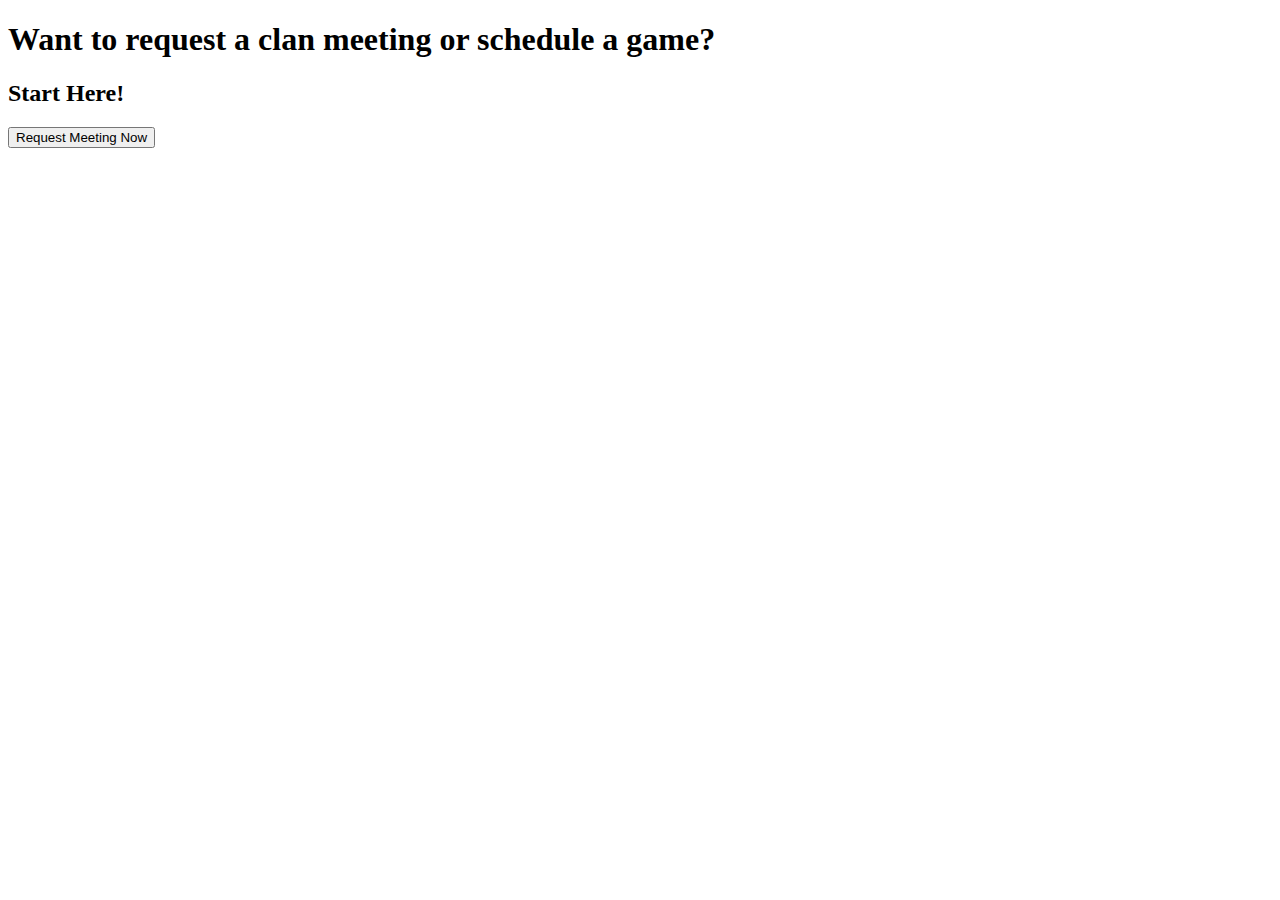
<file: Sivadon_Connie_Project1/index.html>
<!doctype html>

<!-- Connie Sivadon -->
<!-- VFW1303 -->
<!-- 07 March 2013 -->
<!-- Project 1 index.html -->

<html>
	<head>
		<!-- Character Set Meta -->
		<meta charset="utf-8" />
		<!-- Info for searches -->
		<meta name="description" content="Request a clan meeting or game." />
		<meta name="keywords" content="clan meeting, vfw 1303, project 1" />
		<meta name="robots" content="noindex, nofollow" />
		<!-- Display Width -->
		<meta name="viewport" content="user-scalable=no, width=device-width" />
		<meta name="viewport" content="target-densitydpi=device-dpi" />
		<meta name="HandheldFriendly" content="True" />
		<meta name="MobileOptimized" content="320" />
		<!-- Page Title -->
		<title>My Clan Meeting Requests</title>
		<!-- Link CSS -->
		<!-- <link href="filename.css" rel="stylesheet" type="text/css" /> -->
		<!-- Link js -->
		<!-- <script src='filename.js' type="text/javascript" ></script> -->
	</head>	
	<body>
		<header>
			<!-- Page content lives here. -->
			<h1 id="startTitle">Want to request a clan meeting or schedule a game?</h1>
		</header>
		<section>
			<h2 id="subStartTitle">Start Here!</h2>
		</section>
		<nav>
			<form method="link" action="additem.html">
				<input type="submit" value="Request Meeting Now">
			</form>
		</nav>
	</body>
<!-- Connie Sivadon -->
<!-- VFW1303 -->
<!-- 07 March 2013 -->
<!-- Project 1 index.html -->
</html>
</file>
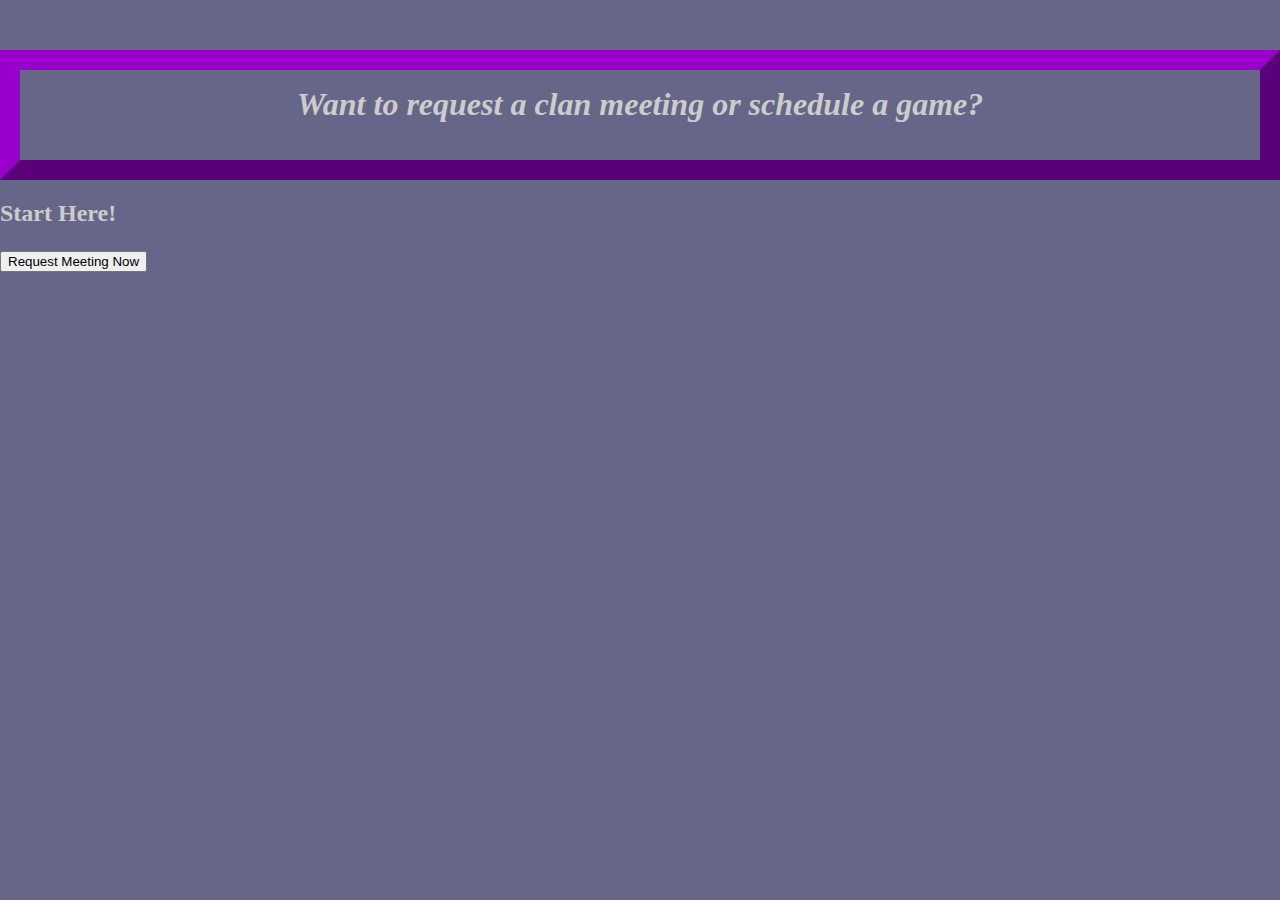
<file: Sivadon_Connie_Project2/index.html>
<!doctype html>

<!-- Connie Sivadon -->
<!-- VFW1303 -->
<!-- 14 March 2013 -->
<!-- Project 2 index.html -->

<html>
	<head>
		<!-- Character Set Meta -->
		<meta charset="utf-8" />
		<!-- Info for searches -->
		<meta name="description" content="Request a clan meeting or game." />
		<meta name="keywords" content="clan meeting, vfw 1303, project 1" />
		<meta name="robots" content="noindex, nofollow" />
		<!-- Display Width -->
		<meta name="viewport" content="user-scalable=no, width=device-width" />
		<meta name="viewport" content="target-densitydpi=device-dpi" />
		<meta name="HandheldFriendly" content="True" />
		<meta name="MobileOptimized" content="320" />
		<!-- Page Title -->
		<title>My Clan Meeting Requests</title>
		<!-- Link CSS -->
		<link href="css/styles.css" rel="stylesheet" type="text/css" />
		<!-- Link js -->
		<script src="js/main.js" type="text/javascript" ></script>
	</head>	
	<body>
		<header>
			<hgroup>
                <!-- Page content lives here. -->
                <h1 id="startTitle">Want to request a clan meeting or schedule a game?</h1>
			</hgroup>
		</header>
		<section>
			<h2 id="subStartTitle">Start Here!</h2>
		</section>
		<nav>
			<a href="additem.html"><input type="button" value="Request Meeting Now" id="requestMeeting"></a><br />
		</nav>
	</body>
<!-- Connie Sivadon -->
<!-- VFW1303 -->
<!-- 07 March 2013 -->
<!-- Project 1 index.html -->
</html>
</file>
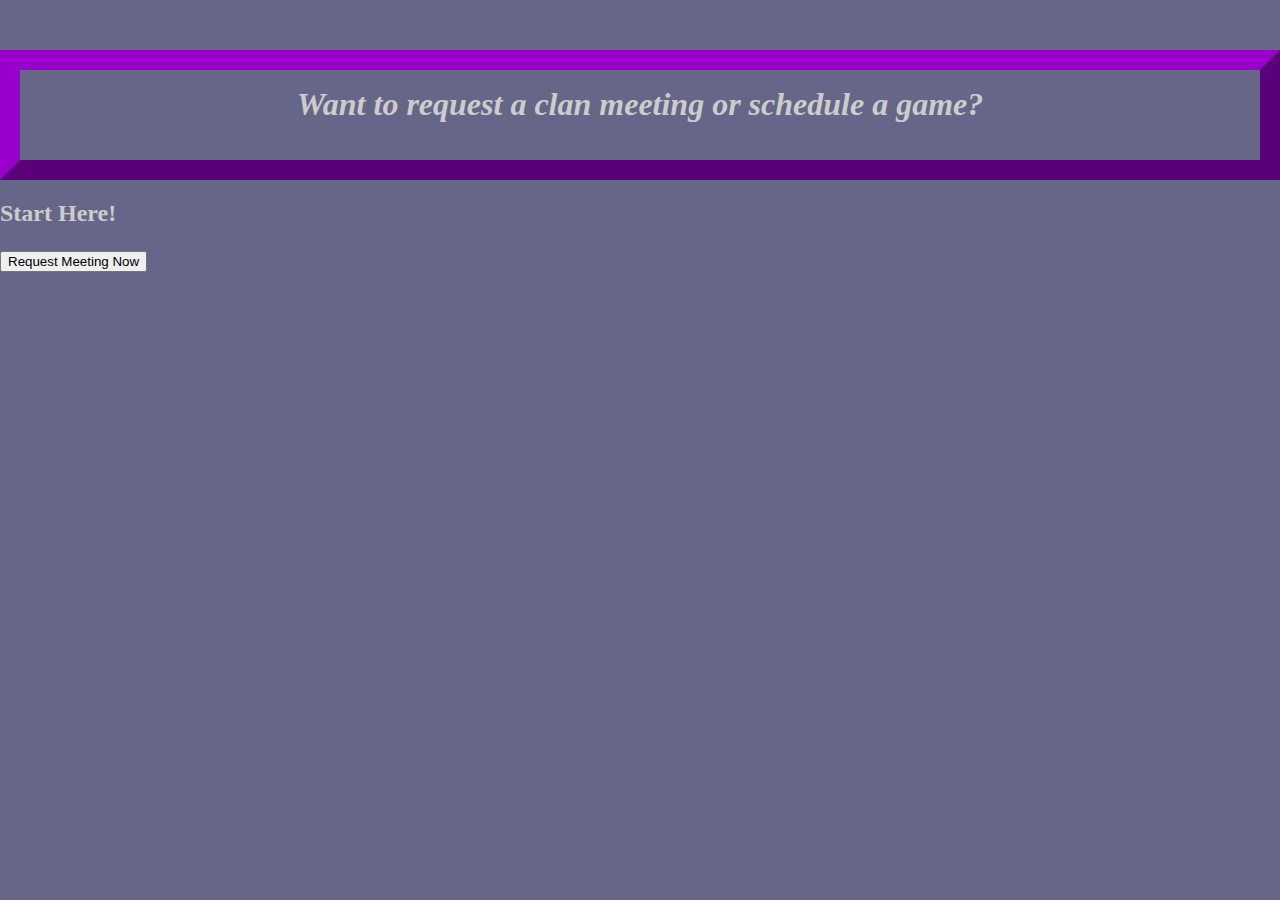
<file: Sivadon_Connie_Project3/index.html>
<!doctype html>

<!-- Connie Sivadon -->
<!-- VFW1303 -->
<!-- 21 March 2013 -->
<!-- Project 3 index.html -->

<html>
	<head>
		<!-- Character Set Meta -->
		<meta charset="utf-8" />
		<!-- Info for searches -->
		<meta name="description" content="Request a clan meeting or game." />
		<meta name="keywords" content="clan meeting, vfw 1303, project 1" />
		<meta name="robots" content="noindex, nofollow" />
		<!-- Display Width -->
		<meta name="viewport" content="user-scalable=no, width=device-width" />
		<meta name="viewport" content="target-densitydpi=device-dpi" />
		<meta name="HandheldFriendly" content="True" />
		<meta name="MobileOptimized" content="320" />
		<!-- Page Title -->
		<title>My Clan Meeting Requests</title>
		<!-- Link CSS -->
		<link href="css/styles.css" rel="stylesheet" type="text/css" />
		<!-- Link js -->
		<script src="js/main.js" type="text/javascript" ></script>
	</head>	
	<body>
		<header>
			<hgroup>
                <!-- Page content lives here. -->
                <h1 id="startTitle">Want to request a clan meeting or schedule a game?</h1>
			</hgroup>
		</header>
		<section>
			<h2 id="subStartTitle">Start Here!</h2>
		</section>
		<nav>
			<a href="additem.html"><input type="button" value="Request Meeting Now" id="requestMeeting"></a><br />
		</nav>
	</body>
<!-- Connie Sivadon -->
<!-- VFW1303 -->
<!-- 07 March 2013 -->
<!-- Project 1 index.html -->
</html>
</file>
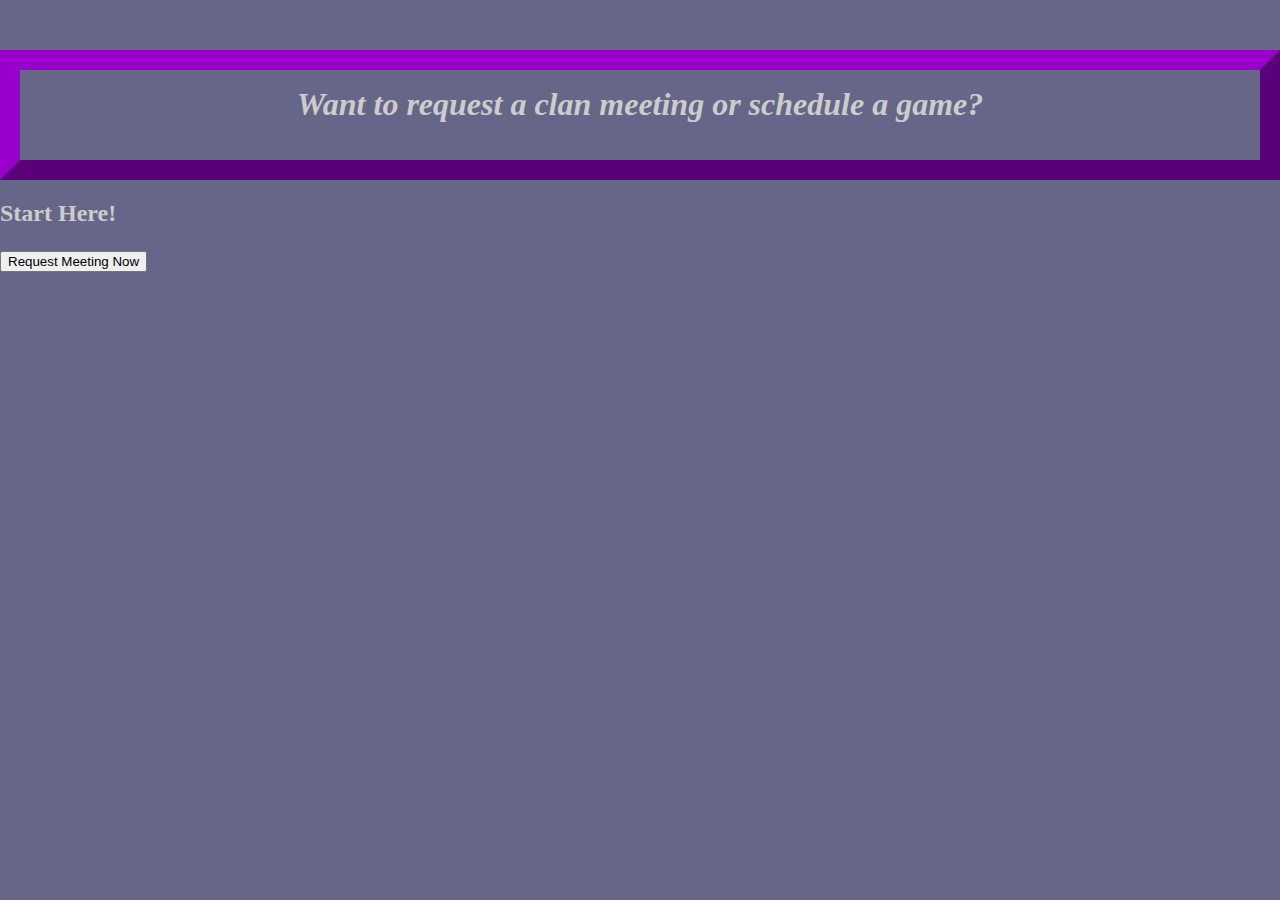
<file: Sivadon_Connie_Project4/index.html>
<!doctype html>

<!-- Connie Sivadon -->
<!-- VFW1303 -->
<!-- 28 March 2013 -->
<!-- Project 4 index.html -->

<html>
	<head>
		<!-- Character Set Meta -->
		<meta charset="utf-8" />
		<!-- Info for searches -->
		<meta name="description" content="Request a clan meeting or game." />
		<meta name="keywords" content="clan meeting, vfw 1303, project 1" />
		<meta name="robots" content="noindex, nofollow" />
		<!-- Display Width -->
		<meta name="viewport" content="user-scalable=no, width=device-width" />
		<meta name="viewport" content="target-densitydpi=device-dpi" />
		<meta name="HandheldFriendly" content="True" />
		<meta name="MobileOptimized" content="320" />
		<!-- Page Title -->
		<title>My Clan Meeting Requests</title>
		<!-- Link CSS -->
		<link href="css/styles.css" rel="stylesheet" type="text/css" />
		<!-- Link js -->
		<script src="js/main.js" type="text/javascript" ></script>
	</head>	
	<body>
		<header>
			<hgroup>
                <!-- Page content lives here. -->
                <h1 id="startTitle">Want to request a clan meeting or schedule a game?</h1>
			</hgroup>
		</header>
		<section>
			<h2 id="subStartTitle">Start Here!</h2>
		</section>
		<nav>
			<a href="additem.html"><input type="button" value="Request Meeting Now" id="requestMeeting"></a><br />
		</nav>
	</body>
<!-- Connie Sivadon -->
<!-- VFW1303 -->
<!-- 07 March 2013 -->
<!-- Project 1 index.html -->
</html>
</file>
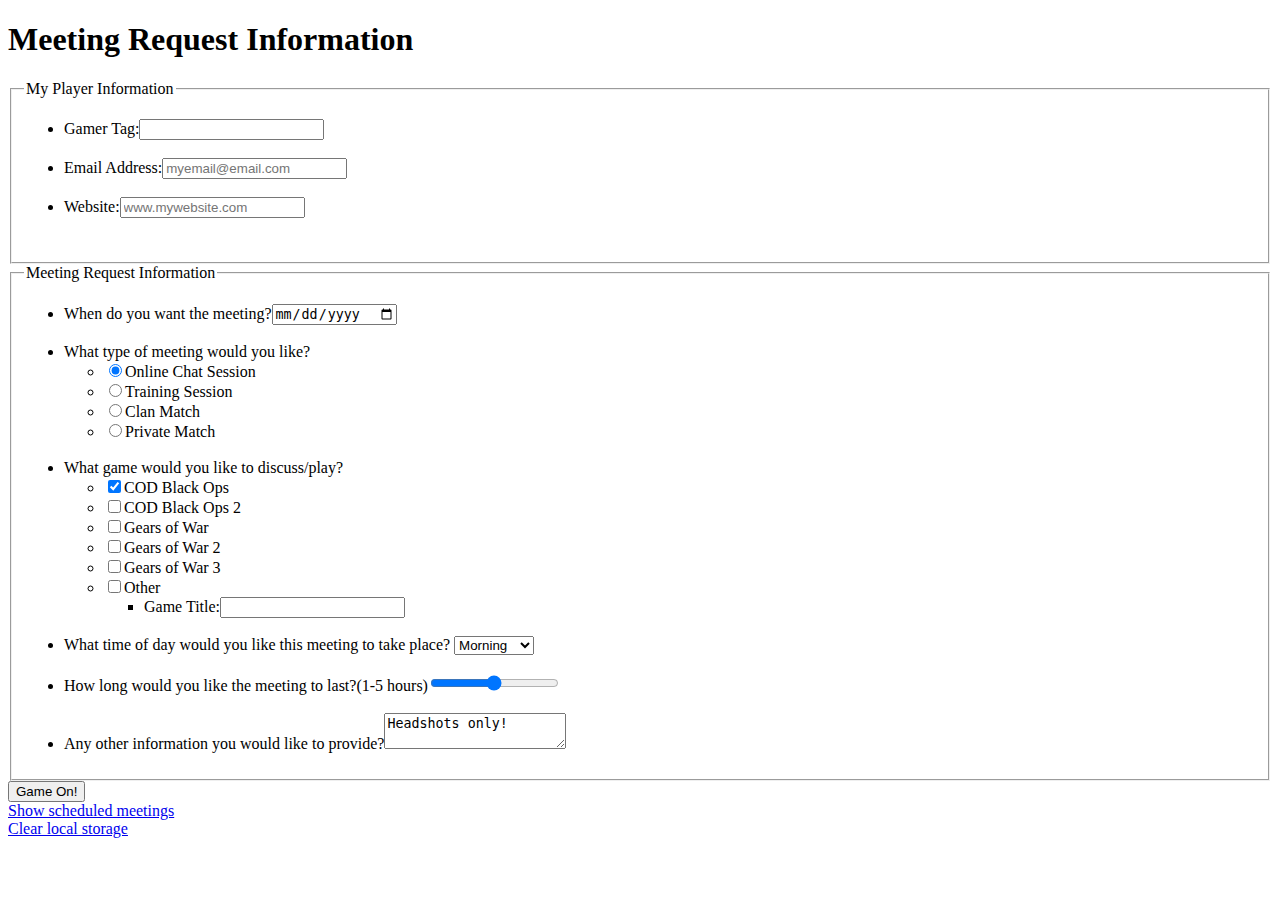
<file: Sivadon_Connie_Project1/additem.html>
<!doctype html>

<!-- Connie Sivadon -->
<!-- VFW1303 -->
<!-- 07 March 2013 -->
<!-- Project 1 additem.html -->

<html>
	<head>
		<!-- Character Set Meta -->
		<meta charset="utf-8" />
		<!-- Info for searches -->
		<meta name="description" content="Request a clan meeting form." />
		<meta name="keywords" content="clan meeting, form, vfw 1303, project 1" />
		<meta name="robots" content="noindex, nofollow" />
		<!-- Display Width -->
		<meta name="viewport" content="user-scalable=no, width=device-width" />
		<meta name="viewport" content="target-densitydpi=device-dpi" />
		<meta name="HandheldFriendly" content="True" />
		<meta name="MobileOptimized" content="320" />
		<!-- Page Title -->
		<title>Clan Meeting Request Form</title>
		<!-- Link CSS -->
		<!-- <link href="filename.css" rel="stylesheet" type="text/css" /> -->
		<!-- Link js -->
		<!-- <script src='filename.js' type="text/javascript" ></script> -->
	</head>	
	<body>
		<header>
			<h1>
				Meeting Request Information
			</h1>
		</header>
		<form action="#" method="post">
			<fieldset>
				<legend>My Player Information</legend>
				<ul>
					<li><label for="name">Gamer Tag:</label><input type="text" id="gTag" /></li><br />
					<li><label for="email">Email Address:</label><input type="email" id="email" placeholder="myemail@email.com"/></li><br />
					<li><label for="url">Website:</label><input type="url" id="url" placeholder="www.mywebsite.com"/></li><br />
				</ul>	
			</fieldset>
			<fieldset>
				<legend>Meeting Request Information</legend>
				<ul>
					<li><label for="date">When do you want the meeting?</label><input type="date" /></li><br />
						<!-- The date only looks the way I want it in Google Chrome. -->
					<li>What type of meeting would you like?
						<ul>
							<li><input type="radio" checked value="chat" id="chat" name="meetingtype" /><label for="chat">Online Chat Session</label></li>
							<li><input type="radio" value="training" id="training" name="meetingtype" /><label for="training">Training Session</label></li>
							<li><input type="radio" value="cmatch" id="cmatch" name="meetingtype" /><label for="cmatch">Clan Match</label></li>
							<li><input type="radio" value="pmatch" id="pmatch" name="meetingtype" /><label for="pmatch">Private Match</label></li>
						</ul>
					</li><br />
					<li>What game would you like to discuss/play?
						<ul>
							<li><input type="checkbox" checked value="codbo1" id="codbo1" /><label for="codbo1">COD Black Ops</label></li>
							<li><input type="checkbox" value="codbo2" id="codbo2" /><label for="codbo2">COD Black Ops 2</label></li>
							<li><input type="checkbox" value="gow1" id="gow1" /><label for="gow1">Gears of War</label></li>
							<li><input type="checkbox" value="gow2" id="gow2" /><label for="gow2">Gears of War 2</label></li>
							<li><input type="checkbox" value="gow3" id="gow3" /><label for="gow3">Gears of War 3</label></li>
							<li><input type="checkbox" value="other" id="other" /><label for="other">Other</label></li>
								<ul>
									<li><label for="otherinput">Game Title:</label><input type="text" id="otherinput" /></li>
								</ul>
						</ul>
					</li><br />
					<li>
						<label for="timeofday">What time of day would you like this meeting to take place?</label>
						<select id="timeofday">
							<option value="morning">Morning</option>
							<option value="afternoon">Afternoon</option>
							<option value="evening">Evening</option>
						</select>
					</li><br />
					<li><label for="howlong">How long would you like the meeting to last?(1-5 hours)</label><input id="howlong" type="range" min="1" max="5" step="1" /></li><br />
					<li><label for="moreinfo">Any other information you would like to provide?</label><textarea id="moreinfo">Headshots only!</textarea></li>
				</ul>
			</fieldset>
			<input type="submit" value="Game On!"><br />
			<nav>
				<a href="#">Show scheduled meetings</a><br />
				<a href="#">Clear local storage</a><br />
			</nav>
		</form>
	</body>
</html>
</file>
<file: Sivadon_Connie_Project2/css/styles.css>
/*

Connie Sivadon
VFW1303
14 March 2013
Project 1 styles.css

*/

body{
	background: #668;
	width:auto;
	margin: 50px auto;
	font-family: "Comic Sans MS";
	color: #CCC;
	line-height: 1.7em;
	font-weight: bold;
	}
	
hgroup{
	border: 20px outset #90C;
	padding-bottom: 20px;
	margin-bottom: 20px;
	text-align:center;
	}
	
h1{
	font-style:oblique;
}
	
fieldset{
	border: 15px outset #90C;
	}
	
a:hover{
	color:white;
	outline:none;
}

.button{
  	background:#C9F;
	color:#000;	
 }

.button:hover {
  	background:#FFF;
	color:#90C
 }
</file>
<file: Sivadon_Connie_Project3/css/styles.css>
/*

Connie Sivadon
VFW1303
21 March 2013
Project 3 styles.css

*/

body{
	background: #668;
	width:auto;
	margin: 50px auto;
	font-family: "Comic Sans MS";
	color: #CCC;
	line-height: 1.7em;
	font-weight: bold;
	}	
hgroup{
	border: 20px outset #90C;
	padding-bottom: 20px;
	margin-bottom: 20px;
	text-align:center;
	}	
h1{
	font-style:oblique;
}	
fieldset{
	border: 15px outset #90C;
	}
.error{
	color: red;
}
a:hover{
	color:white;
	outline:none;
}
ul{
	border-spacing:40px;
	}
li{
	alignment-baseline:central;
}
.button{
  	background:#C9F;
	color:#000;	
 }
.button:hover {
  	background:#FFF;
	color:#90C
 }
</file>
<file: Sivadon_Connie_Project4/css/styles.css>
/*

Connie Sivadon
VFW1303
28 March 2013
Project 4 styles.css

*/

body{
	background: #668;
	width:auto;
	margin: 50px auto;
	font-family: "Comic Sans MS";
	color: #CCC;
	line-height: 1.7em;
	font-weight: bold;
	}	
hgroup{
	border: 20px outset #90C;
	padding-bottom: 20px;
	margin-bottom: 20px;
	text-align:center;
	}	
h1{
	font-style:oblique;
}	
fieldset{
	border: 15px outset #90C;
	}
.error{
	color: red;
}
a:hover{
	color:white;
	outline:none;
}
ul{
	border-spacing:40px;
	}
li{
	alignment-baseline:central;
}
.button{
  	background:#C9F;
	color:#000;	
 }
.button:hover {
  	background:#FFF;
	color:#90C
 }
</file>
